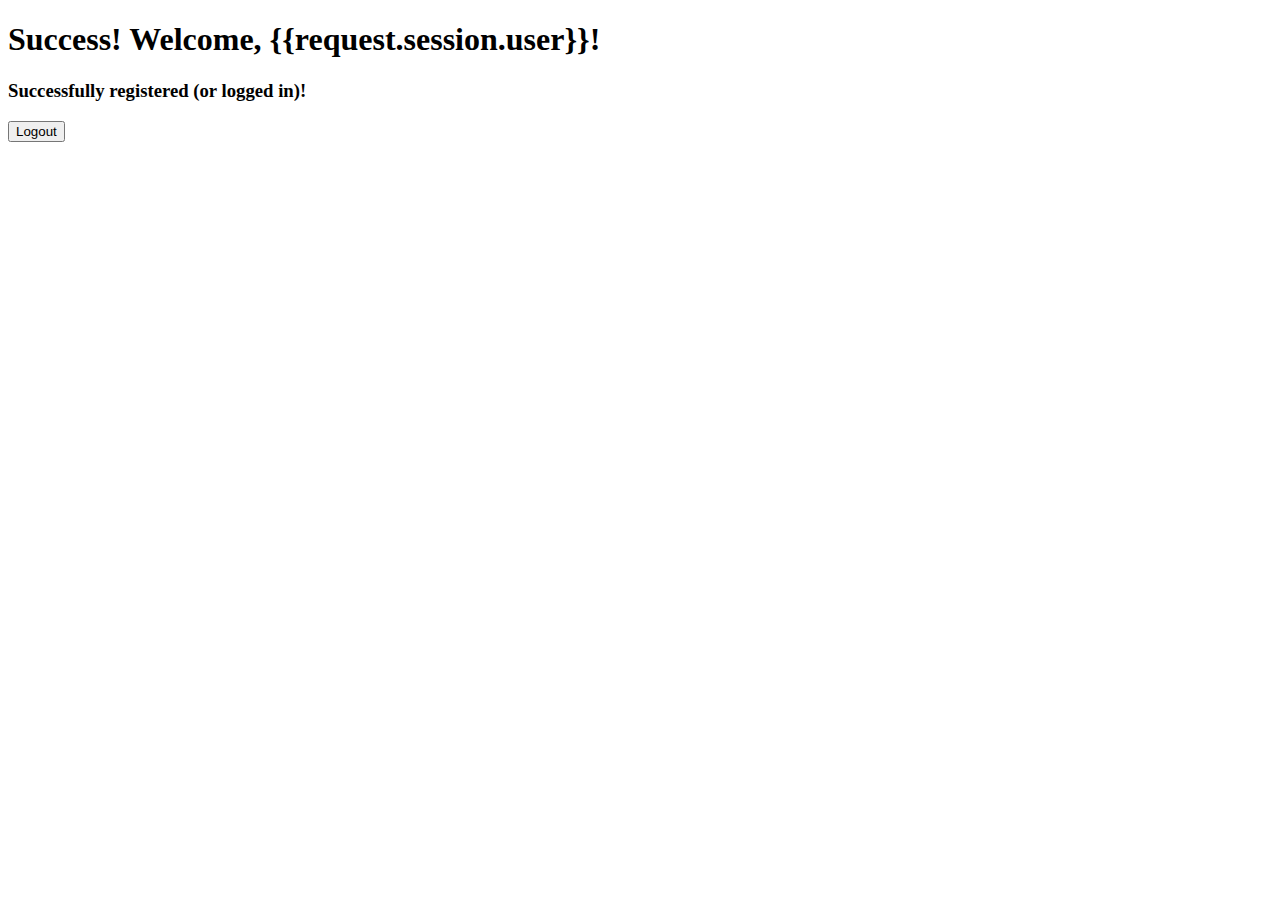
<file: LoginAndRegistration/apps/login_registration/templates/login_registration/user.html>
<!DOCTYPE html>
<html lang="en">
    <head>
        <meta charset="UTF-8">
        <meta name="viewport" content="width=device-width, initial-scale=1.0">
        <script src="https://ajax.googleapis.com/ajax/libs/jquery/3.2.1/jquery.min.js"></script>
        <title>Welcome User</title>
    </head>
    <body>
        <h1>Success! Welcome, {{request.session.user}}!</h1>
        <h3>Successfully registered (or logged in)!</h3>
        <a href="/"><input type="button" value="Logout"></a>
    </body>
</html>
</file>
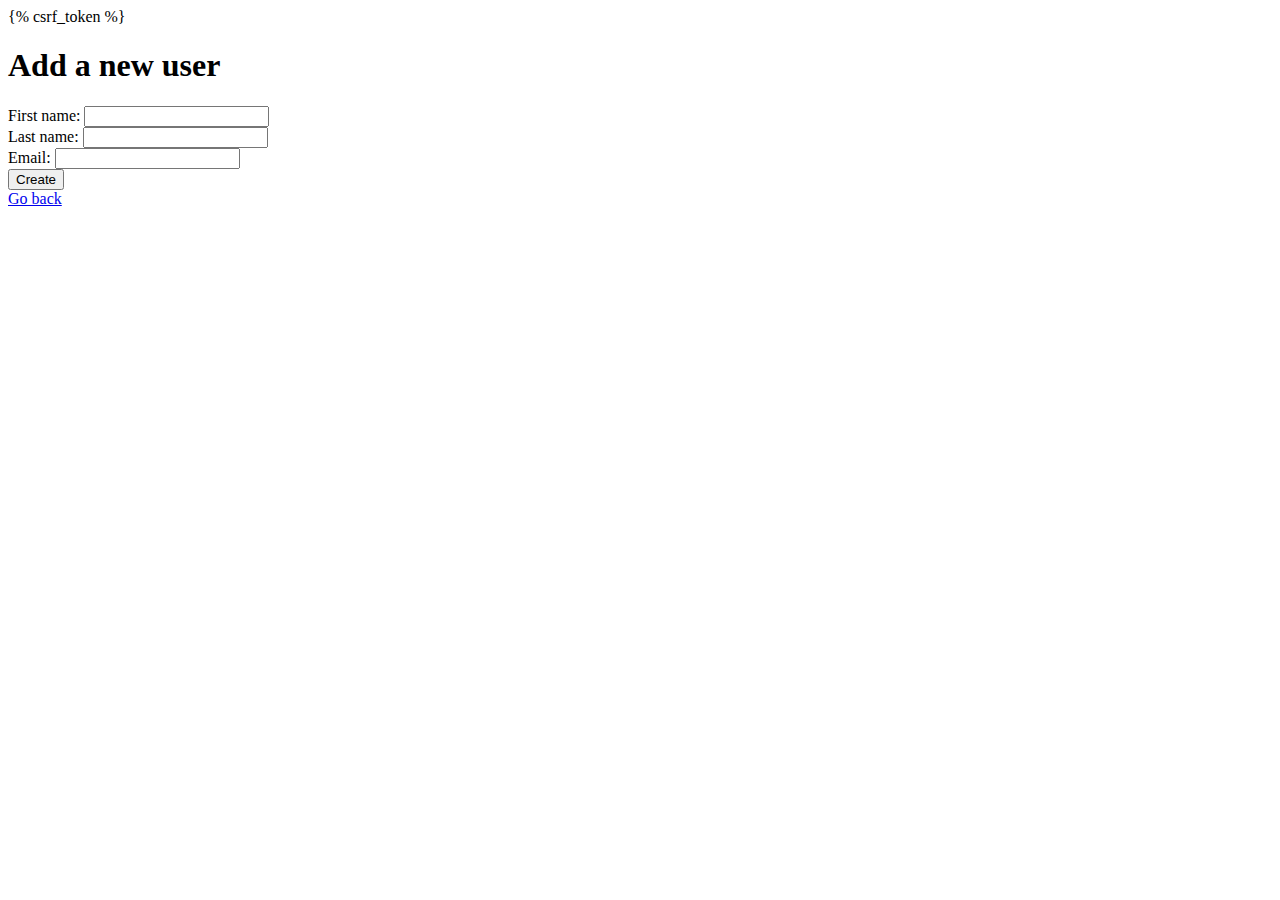
<file: SemiRestfulUsers/apps/users/templates/users/new.html>
<!DOCTYPE html>
<html lang="en">
    <head>
        <meta charset="UTF-8">
        <meta name="viewport" content="width=device-width, initial-scale=1.0">
        <script src="https://ajax.googleapis.com/ajax/libs/jquery/3.2.1/jquery.min.js"></script>
        <title>New User</title>
    </head>
    <body>
        <form action="/users/create" method="post">
            {% csrf_token %}
            <h1>Add a new user</h1>
            First name: <input type="text" name="firstName"><br>
            Last name: <input type="text" name="lastName"><br>
            Email: <input type="text" name="email"><br>
            <input type="submit" value="Create">
        </form>
        <a href="/users">Go back</a>
    </body>
</html>
</file>
